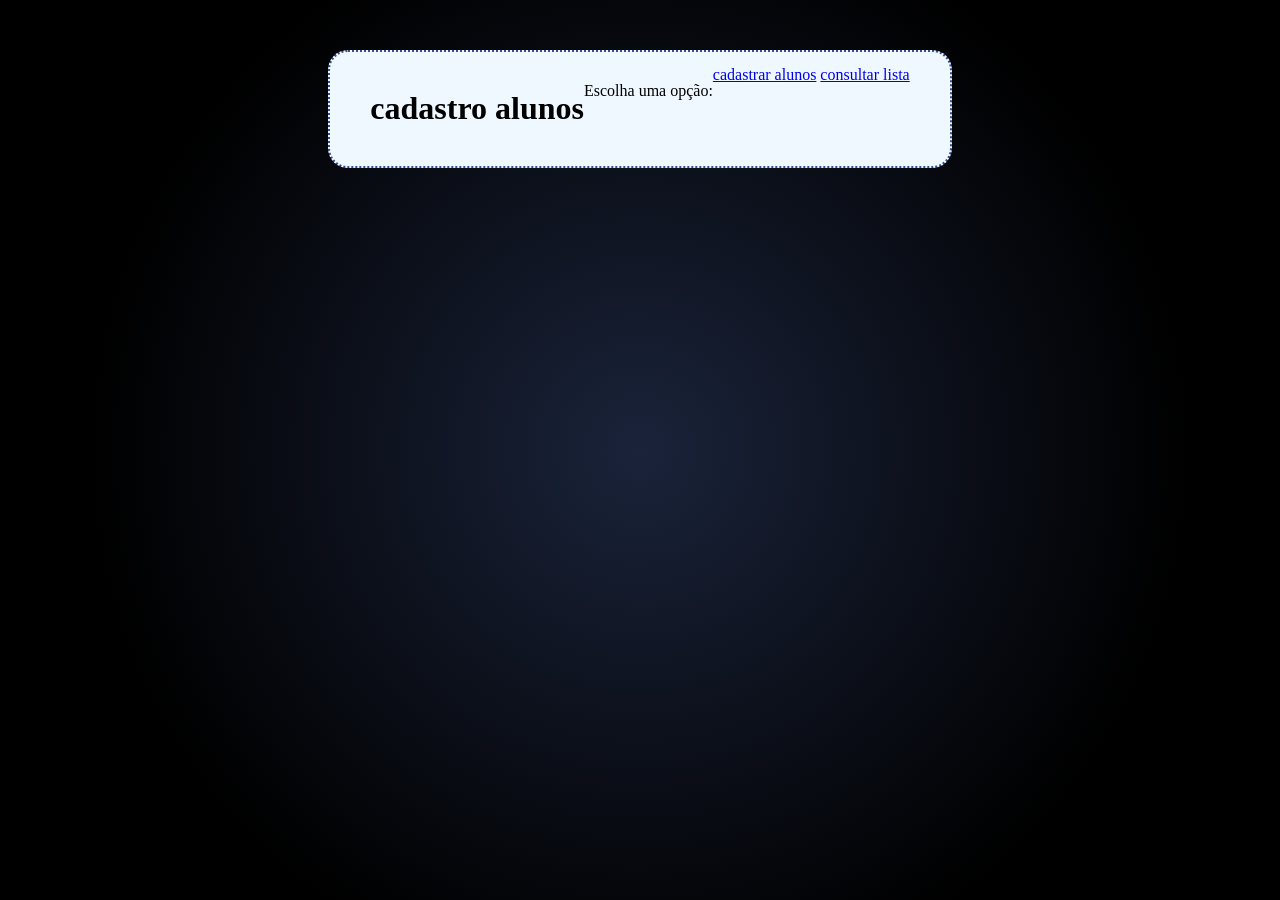
<file: index.html>
<!DOCTYPE html>
<html lang="pt-br">

<head>
    <meta charset="UTF-8">
    <meta name="viewport" content="width=device-width, initial-scale=1.0">
    <link rel="stylesheet" href="style.css">

    <title>Document</title>
</head>
<body class="centro">
    <div class="estrelas"></div>
    <div class="nubuloso"></div>
    <div class="container 2">
        <h1>cadastro alunos</h1>
        <p class="subtitulo">Escolha uma opção:</p>
        <div class="butoes">
            <a class="btn" href="cadastro.html">cadastrar alunos</a>
            <a class="btn" href="list.php">consultar lista</a>
        </div>
    </div>


</body>

</html>
</file>
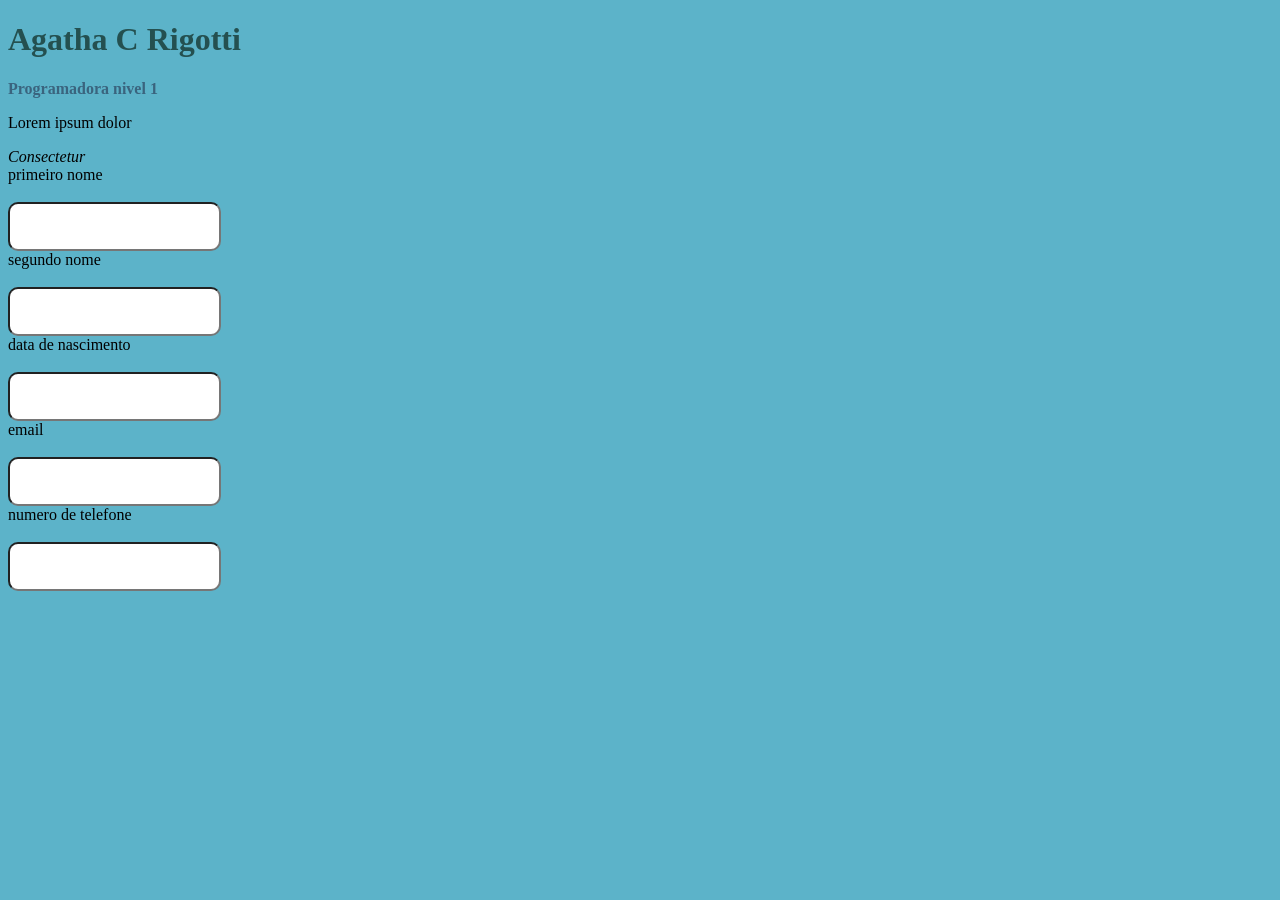
<file: trabalho back end/index.html>
<!DOCTYPE html>
<html lang="en">

<head>
    <meta charset="UTF-8">
    <meta name="viewport" content="width=device-width, initial-scale=1.0">
    <link rel="stylesheet" href="style.css">
    <title>Document</title>
</head>

<body>

    <h1 id="Titulo1">Agatha C Rigotti</h1>
    <b id="Titulo2">Programadora nivel 1</b>
    <br>
    <p class="fundoazul">Lorem ipsum dolor</p>
    <i class="fundoazul">Consectetur</i>
    <form method="">
        <div>
            <div class="estilo-caixa">
                <label>primeiro nome </label>
                <input type="text">
            </div>
            <div class="estilo-caixa">
                <label>segundo nome</label>
                <input type="text">
            </div>
            <div class="estilo-caixa">
                <label>data de nascimento </label>
                <input type="number">
            </div>
            <div class="estilo-caixa">
                <label>email </label>
                <input type="email">
            </div>
            <div class="estilo-caixa">
                <label>numero de telefone</label>
                <input type="number">
            </div>

        </div>
    </form>
</body>

</html>
</file>
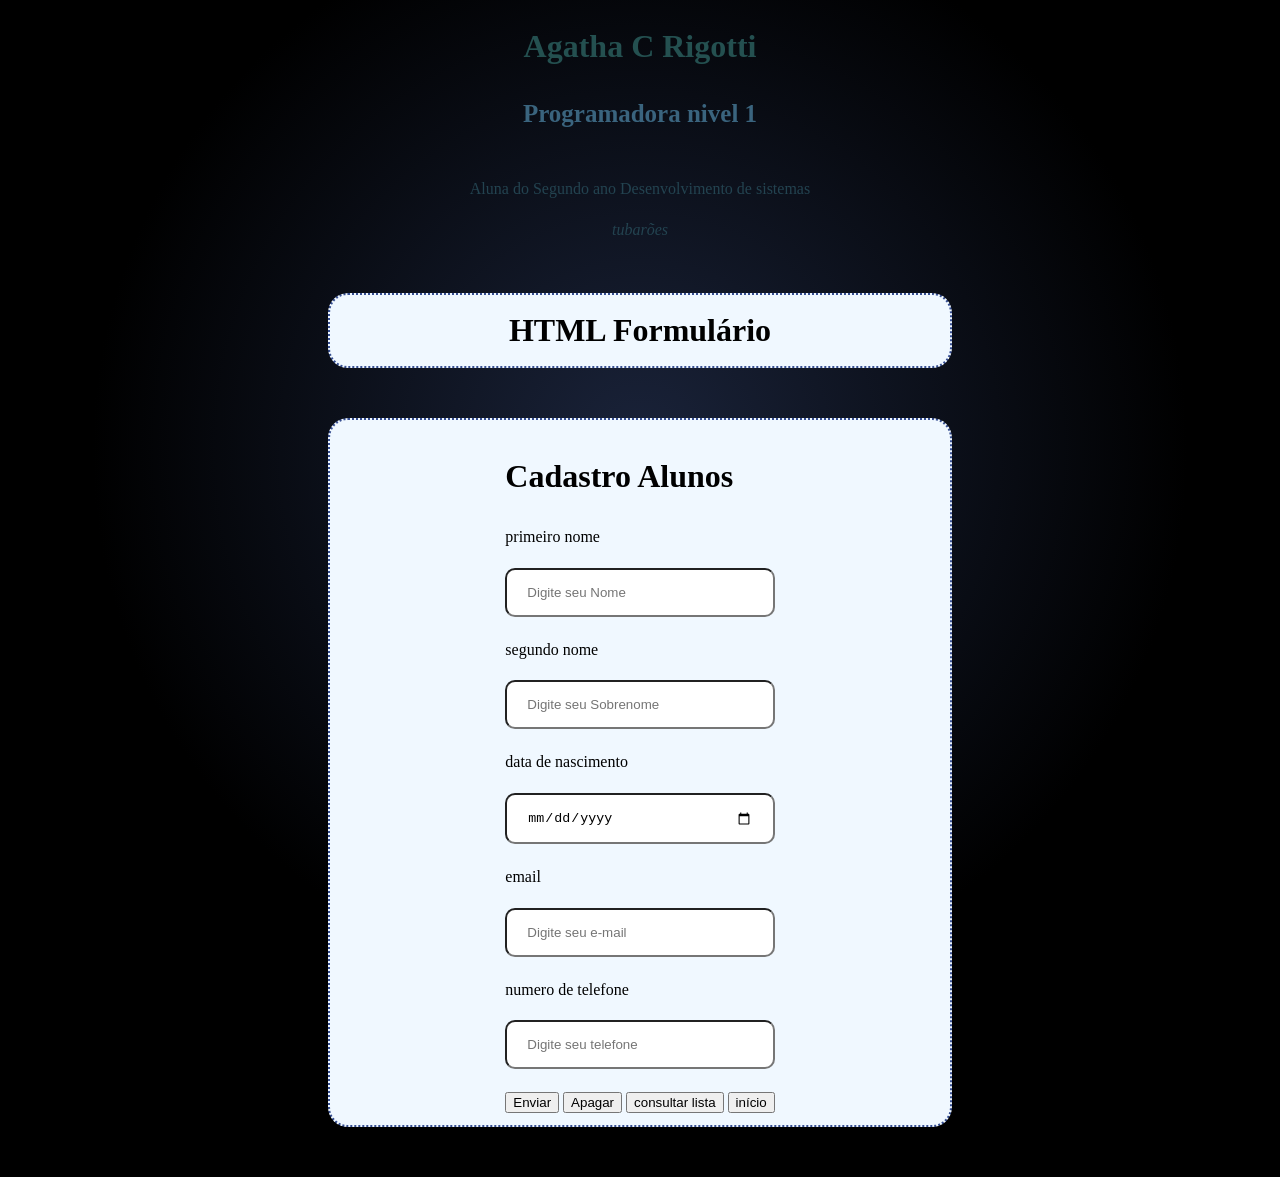
<file: cadastro.html>
<!DOCTYPE html>
<html lang="pt-br">
    <head>
        <meta charset="UTF-8">
        <meta name="viewport" content="width=device-width, initial-scale=1.0">
        <link rel="stylesheet" href="style.css">
    
        <title>Document</title>
    </head>
    <body>

        <h1 id="Titulo1">Agatha C Rigotti</h1>
        <b id="Titulo2">Programadora nivel 1</b>
        <br>
        <p class="fundoazul">Aluna do Segundo ano Desenvolvimento de sistemas</p>
        <i class="fundoazul">tubarões</i>
        <h1 class="container">HTML Formulário</h1>
    
        <div class="container">
            <form id="formulario" action="salvar.php" method="POST">
                <h1 class="fonte A">Cadastro Alunos</h1>
    
                <div class="estilo-caixa">
                    <label>primeiro nome </label>
                    <input type="text" id="nome" name="nome" placeholder="Digite seu Nome">
                </div>
                <div class="estilo-caixa">
                    <label>segundo nome</label>
                    <input type="text" id="sobrenome" name="sobrenome" placeholder="Digite seu Sobrenome">
                </div>
                <div class="estilo-caixa">
                    <label>data de nascimento </label>
                    <input type="date" id="date" name="date">
                </div>
                <div class="estilo-caixa">
                    <label>email </label>
                    <input type="email" id="email" name="email" placeholder="Digite seu e-mail">
                </div>
                <div class="estilo-caixa">
                    <label>numero de telefone</label>
                    <input type="tel" id="tel" name="telefone" placeholder="Digite seu telefone">
                </div>
                <div>
                    <button type="submit" class="botoes">Enviar</button>
                    <button type="reset" class="botoes">Apagar</button>
                    <button type="button" onclike="window.location='list.php'">consultar lista</button>
                    <button type="button" onclike="window.location='list.php'">início</button>
                </div>
    
            </form>
        </div>
        <script src="script.js"></script>
</html>
</file>
<file: style.css>
body{
    background-color: black;
    background-image:radial-gradient(circle at center, #1a233a 0%, black 70%) ;
    background-attachment:fixed ;
    font-family: 'inter', sans serif;
    line-height: 1.6;
}

.estrelas{
    position: fixed;
    inset: 0 ;
    z-index: 0;
    pointer-events: none;
    overflow:hidden;
}

.estrelas::before,
   .estrelas::after {
     content: '';
     position: absolute;
     inset: -50%;
     width: 200%;
     height: 200%;
     background-image:
       radial-gradient(1px 1px at 10% 20%, #fff 0%, transparent 100%),
       radial-gradient(1px 1px at 30% 70%, #fff 0%, transparent 100%),
       radial-gradient(1.5px 1.5px at 50% 10%, var(#00D4FF) 0%, transparent 100%),
       radial-gradient(1px 1px at 70% 40%, #fff 0%, transparent 100%),
       radial-gradient(2px 2px at 85% 80%, var(#00D4FF) 0%, transparent 100%),
       radial-gradient(1px 1px at 20% 90%, #fff 0%, transparent 100%),
       radial-gradient(1px 1px at 60% 55%, #fff 0%, transparent 100%),
       radial-gradient(1.5px 1.5px at 90% 15%, var(#FF2D7E) 0%, transparent 100%),
       radial-gradient(1px 1px at 40% 35%, #fff 0%, transparent 100%),
       radial-gradient(1px 1px at 75% 65%, #fff 0%, transparent 100%);
     background-size: 400px 400px;
     animation: twinkle 8s infinite alternate;
   }

   .estrelas::after {
    background-size: 600px 600px;
    animation-duration: 12s;
    animation-direction: alternate-reverse;
    opacity: 0.6;
  }

  @keyframes twinkle {
    0%   { opacity: 0.4; transform: translate(0, 0); }
    100% { opacity: 0.9; transform: translate(-10px, -5px); }
  }
  

.container{
    border: 2px dotted #364e91;
    margin: 50px auto;
    background-color: aliceblue;
    border-radius: 20px;
    padding:10px;
    width:600px;
    justify-content: center;
    display: flex;
}

#fonte A{
    font-family:Comic Sans MS;
    font-size: 15px;
}

#Titulo1{
    justify-content: center;
    display: flex;
    font-family: Bradley Hand, cursive;
    color:rgb(36, 80, 80);
}

#Titulo2{
    font-size: 25px;
    letter-spacing: 5%;
    justify-content: center;
    display: flex;
    font-family: Trattatello, fantasy;
    color:rgb(58, 100, 126);
}

.fundoazul {
    justify-content: center;
    display: flex;
    font-family: Snell Roundhand, cursive;
    color:rgb(35, 67, 80);
}

input {
    padding: 15px 20px;
    border-radius: 10px;
    margin-top: 10px;
}

label {
    display:block;
    margin-bottom:8px;
}

.estilo-caixa {
    display: flex;
    flex-direction: column;
    margin-bottom: 20px;
}
</file>
<file: trabalho back end/style.css>
body{
    background-color: rgb(92, 179, 201);
}

#Titulo1{
 color:rgb(36, 80, 80);
}

#Titulo2{
 color:rgb(58, 100, 126);
}

.fundoAzul {
    color:skyblue;
}

input {
    padding: 15px 20px;
    border-radius: 10px;
    margin-top: 10px;
}

label {
    display:block;
    margin-bottom:8px;
}
</file>
